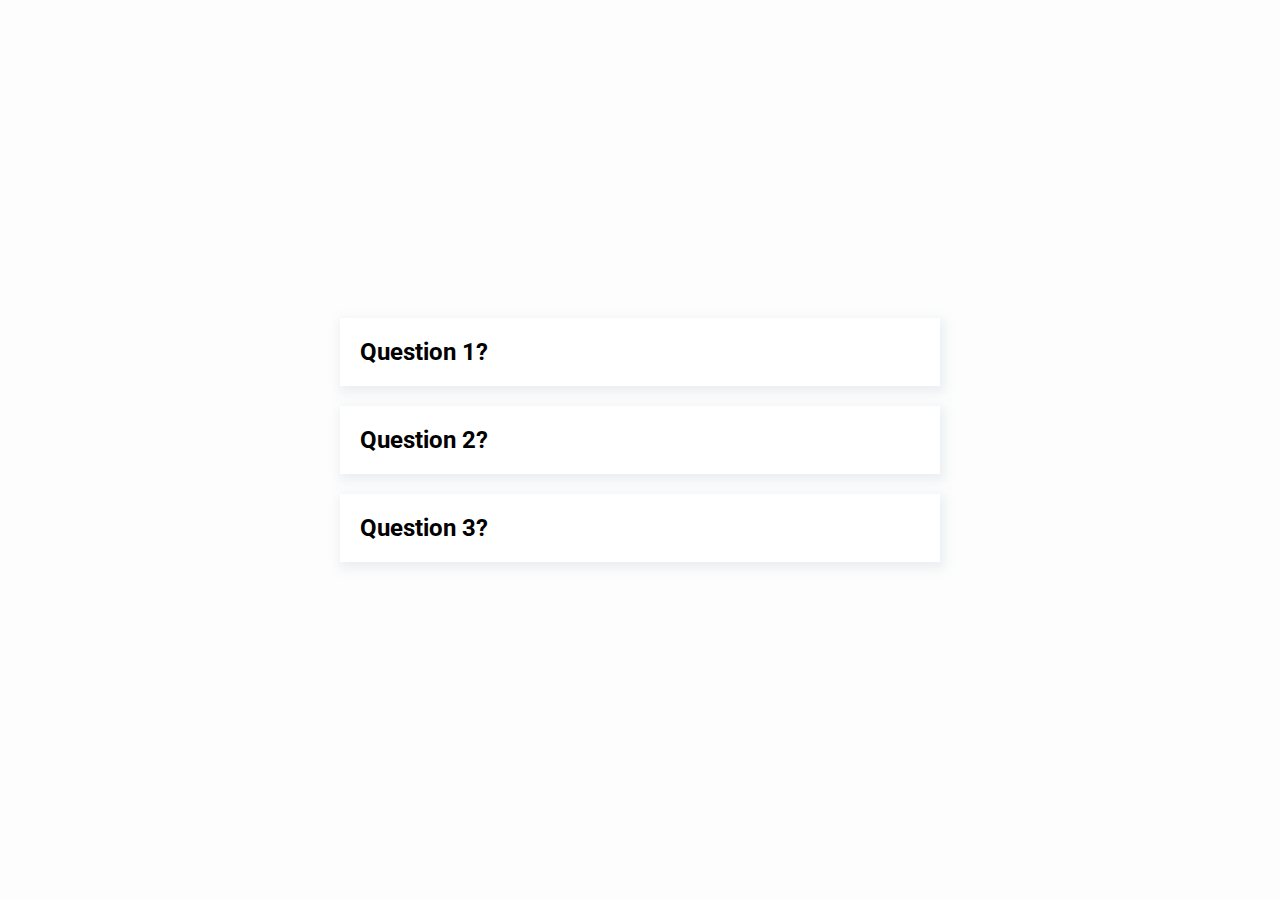
<file: according/index.html>
<!DOCTYPE html>
<html>
    <head>
        <title>Custom Accordion Using JS</title>
        <link rel="stylesheet" href="cs/style.css">
    </head>
    <body>
        <div class="container">
            <div class="faq">
                <div class="question">
                    <h2>Question 1?</h2>
                </div>
                <div class="answer">
                    <p>
                        Lorem, ipsum dolor sit amet consectetur adipisicing elit. Quod quibusdam aperiam sequi veniam corrupti earum, et eligendi dolor. Architecto quidem, temporibus sequi eligendi libero dignissimos!
                    </p>
                </div>
            </div>

            <div class="faq">
                <div class="question">
                    <h2>Question 2?</h2>
                </div>
                <div class="answer">
                    <p>
                        Lorem, ipsum dolor sit amet consectetur adipisicing elit. Quod quibusdam aperiam sequi veniam corrupti earum, et eligendi dolor. Architecto quidem, temporibus sequi eligendi libero dignissimos!
                    </p>
                </div>
            </div>

            <div class="faq">
                <div class="question">
                    <h2>Question 3?</h2>
                </div>
                <div class="answer">
                    <p>
                        Lorem, ipsum dolor sit amet consectetur adipisicing elit. Quod quibusdam aperiam sequi veniam corrupti earum, et eligendi dolor. Architecto quidem, temporibus sequi eligendi libero dignissimos!
                    </p>
                </div>
            </div>
        </div>
        <script src="js/main.js"></script>
    </body>
</html>
</file>
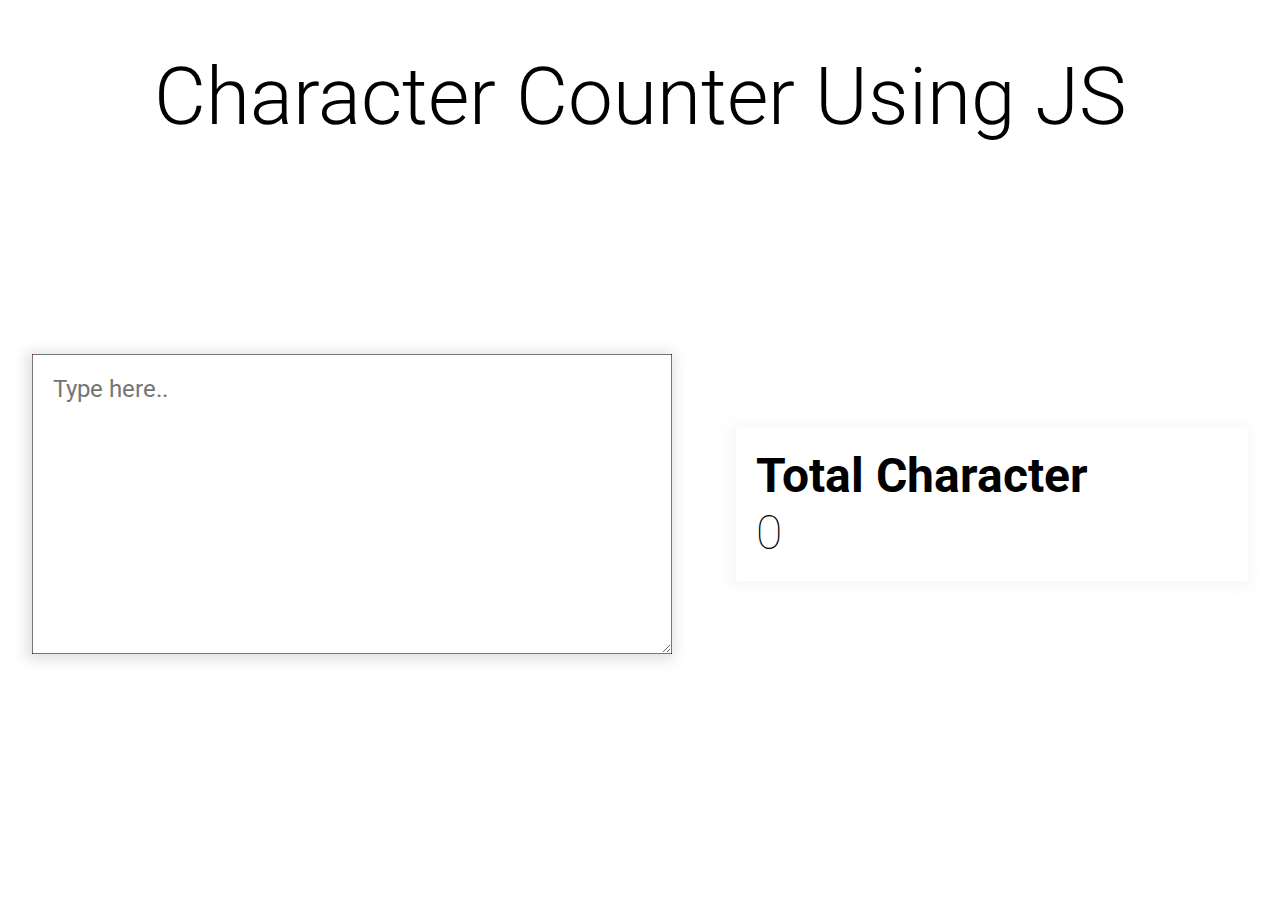
<file: character_Demo/index.html>
<!DOCTYPE html>
<html>
    <head>
        <title>Word Count Using JS</title>
        <link rel="stylesheet" href="css/style.css">
    </head>

    <body>
        <h1 class="page_title">Character Counter Using JS</h1>
        <div class="container">
            <div class="inputDiv">
                <textarea name="" id="txt" placeholder="Type here.."></textarea>
            </div>
            <div class="resultDiv">
                <h1 class="r_h1">Total Character</h1>
                <h2 class="result">0</h2>
            </div>
        </div>


        <script src="js/main.js"></script>
    </body>

</html>
</file>
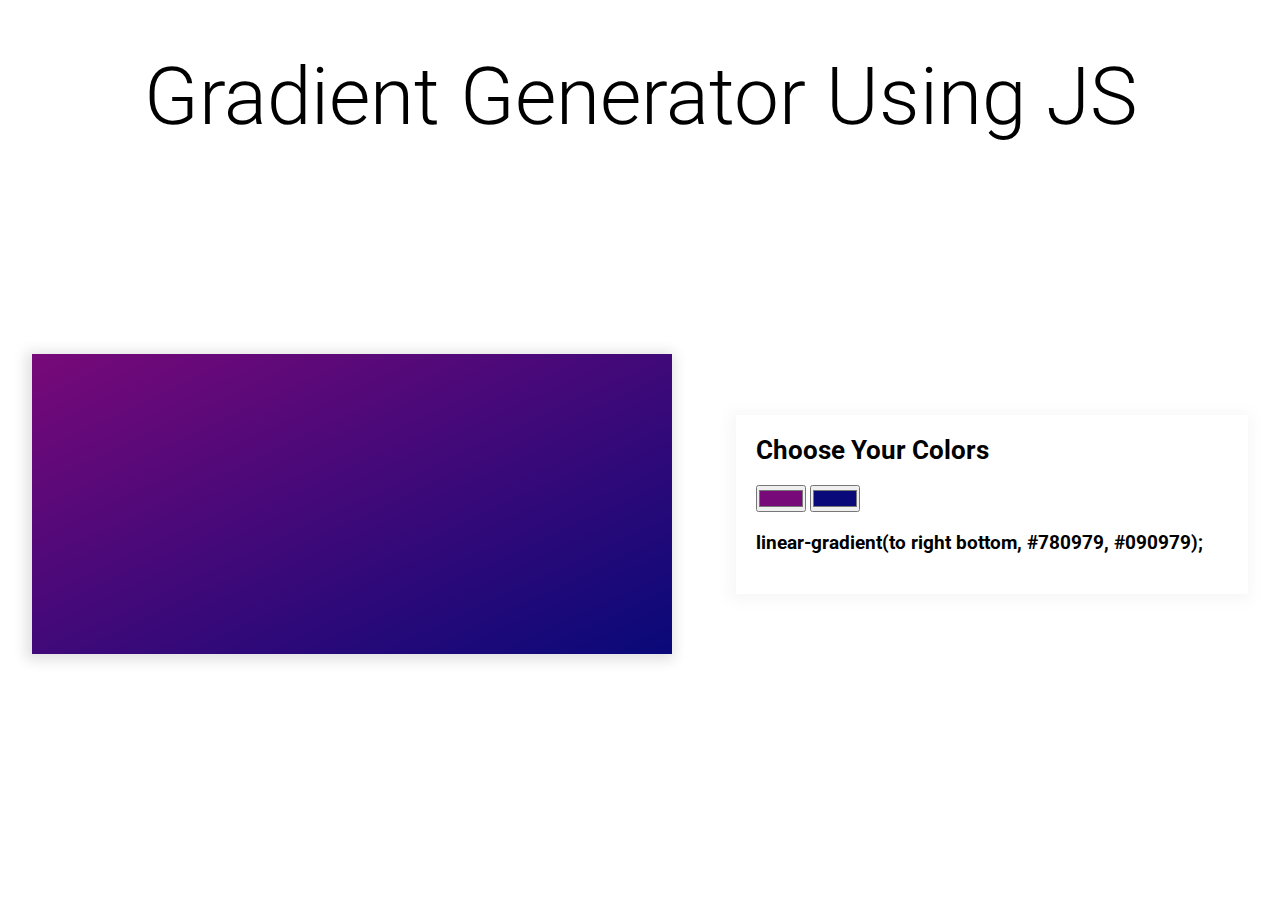
<file: ColorGradient/index.html>
<!DOCTYPE html>
<html>
    <head>
        <title>Gradient Generator Using JS</title>
        <link rel="stylesheet" href="css/style.css">
    </head>

    <body>

        <div>
            <h1 class="page_title">Gradient Generator Using JS</h1>
            <div class="container">
                <div class="resultDiv">
                
                </div>
                <div class="colorPicker">
                    <h2 class="colorp_h2">Choose Your Colors</h2>
                    <input type="color" id="first_color" value="#780979">
                    <input type="color" id="second_color" value="#090979">
                    <h3 id="output_h2">linear-gradient(to right bottom, #780979, #090979); </h3>
                </div>
            </div>
        </div>

        <script src="js/main.js"></script>
    </body>

</html>
</file>
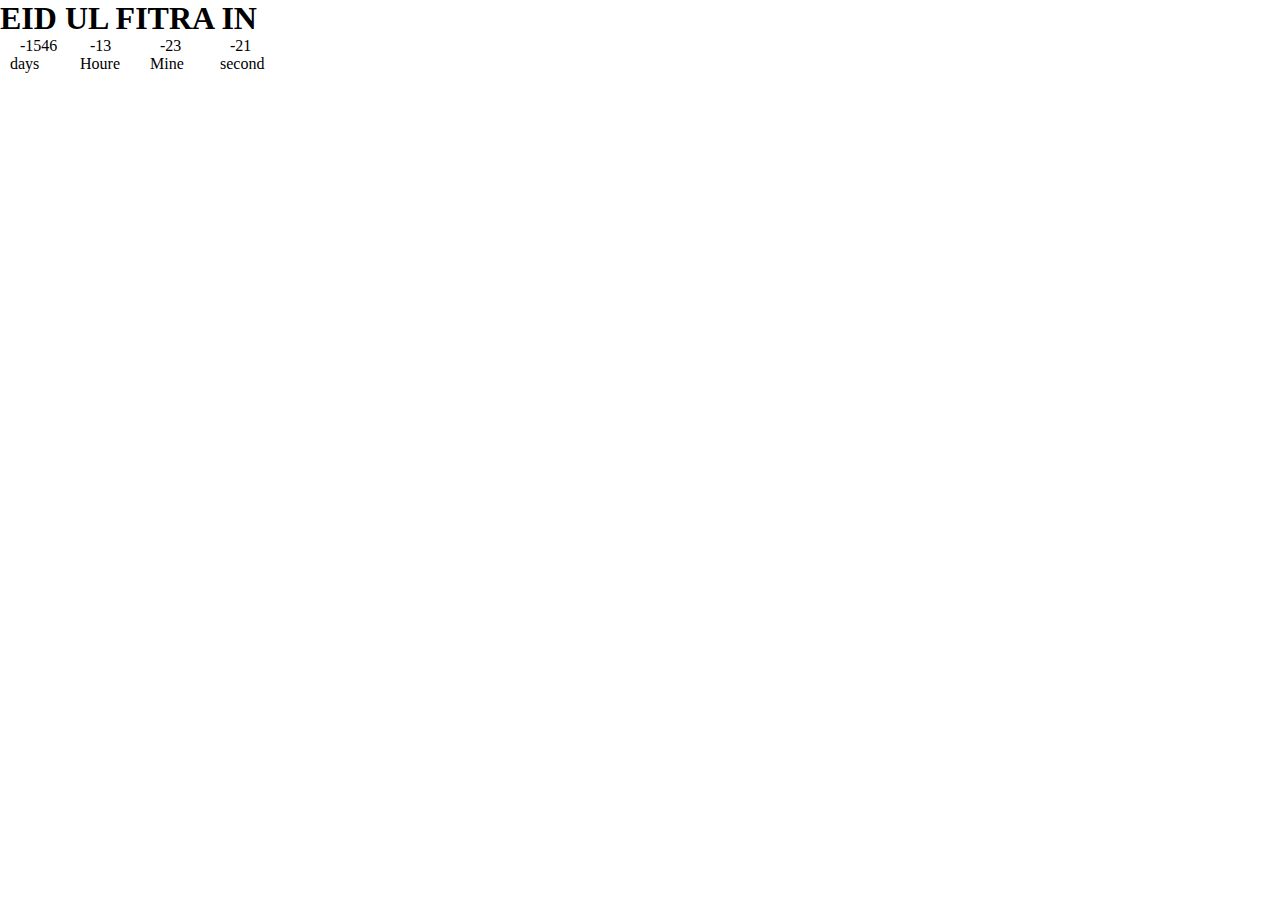
<file: countdown/index.html>
<!DOCTYPE html>
<!--[if lt IE 7]>      <html class="no-js lt-ie9 lt-ie8 lt-ie7"> <![endif]-->
<!--[if IE 7]>         <html class="no-js lt-ie9 lt-ie8"> <![endif]-->
<!--[if IE 8]>         <html class="no-js lt-ie9"> <![endif]-->
<!--[if gt IE 8]>      <html class="no-js"> <!--<![endif]-->
<html>
    <head>
        <meta charset="utf-8">
        <meta http-equiv="X-UA-Compatible" content="IE=edge">
        <title></title>
        <meta name="description" content="">
        <meta name="viewport" content="width=device-width, initial-scale=1">
        <link rel="stylesheet" href="css/style.css">
    </head>
    <body>
        <div class="container">
            <div class="coundown">
                <h1>EID UL FITRA IN</h1>
            </div>
            <div class="countdownlist">
                <div>
                    <div id="days">00</div>
                    <span>days</span>
                </div>
                <div>
                    <div id="houre">00</div>
                    <span>Houre</span>
                </div>
                <div>
                    <div id="mine">00</div>
                    <span>Mine</span>
                </div>
                <div>
                    <div id="second">00</div>
                    <span>second</span>
                </div>
            </div>
        </div>
        <script src="js/main.js"></script>
        
    </body>
</html>
</file>
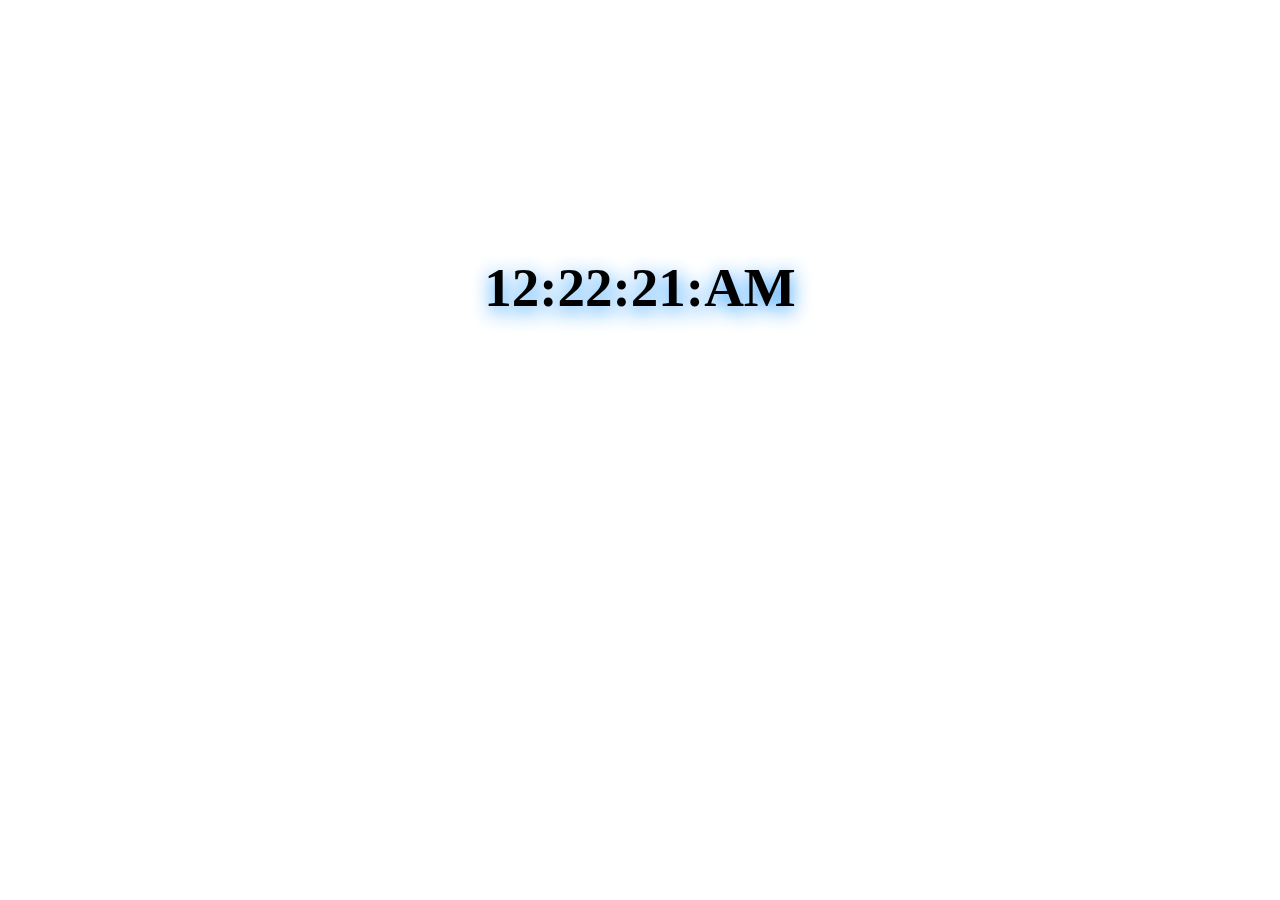
<file: digitalclock/index.html>
<!DOCTYPE html>
<html>
<head>
    <meta charset='utf-8'>
    <meta http-equiv='X-UA-Compatible' content='IE=edge'>
    <title>Page Title</title>
    <meta name='viewport' content='width=device-width, initial-scale=1'>
    <link rel='stylesheet' type='text/css' media='screen' href='style.css'>
</head>
<body>
    <div>
        <div class="clock">
            <h1 id="MyClockDisplay" class="clock" onload="showTime()">10:55:50 PM</h1>
        </div>
    </div>
    <script src="script.js"></script>
</body>
</html>
</file>
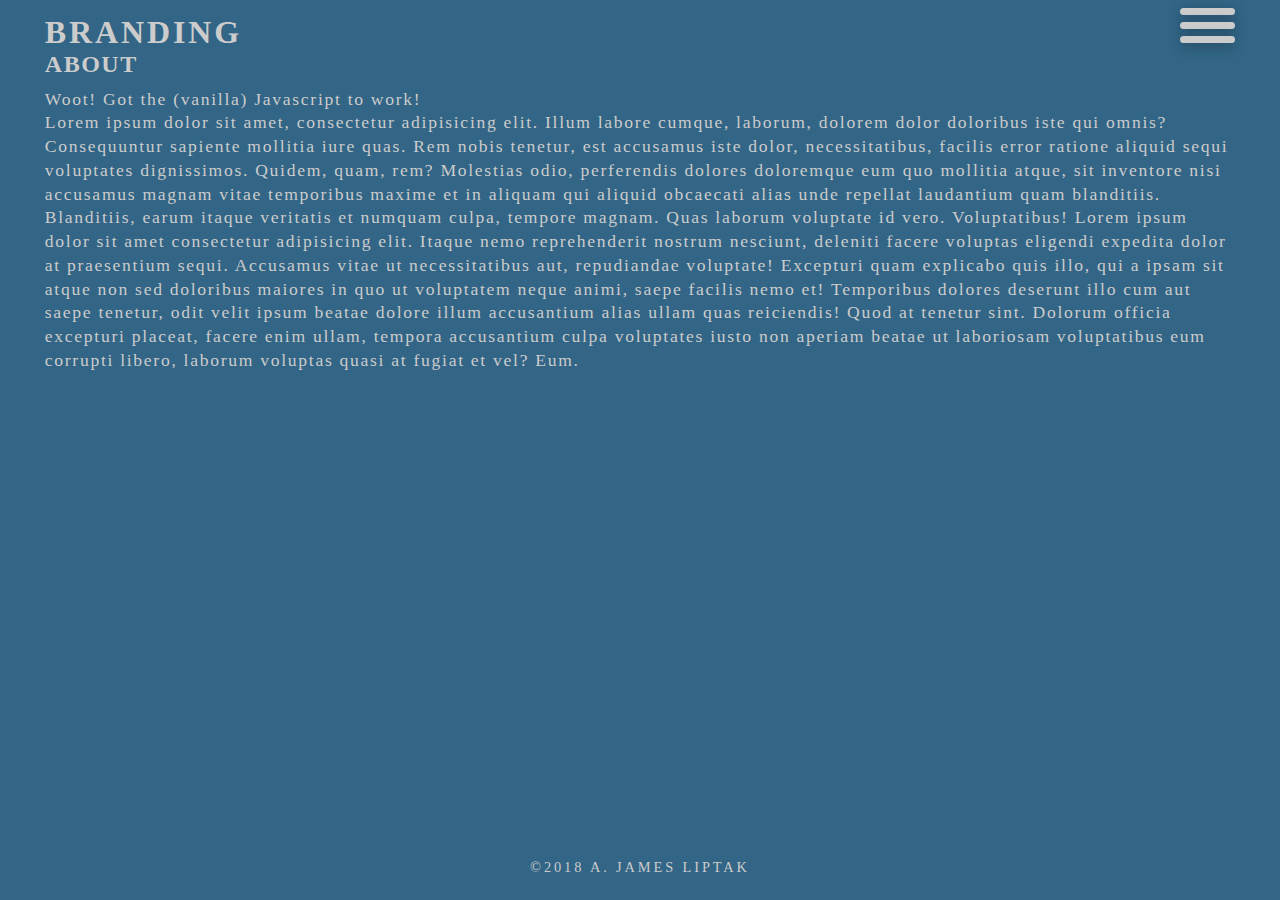
<file: navtoggle/index.html>
<!DOCTYPE html>

<html>
    <head>
        <meta charset="utf-8">
        <meta http-equiv="X-UA-Compatible" content="IE=edge">
        <title></title>
        <meta name="description" content="">
        <meta name="viewport" content="width=device-width, initial-scale=1">
        <link rel="stylesheet" href="css/style.css">
    </head>
    <body>
        <div class="wrapper active-element">
            <header class="main-header">
                <nav>
                    <div class="masthead active-element">
                        <h1><a href="#0">Branding</a></h1>
                        <div id="menu-toggle" class="menu-toggle active-element">
                            <div class="one"></div>
                            <div class="two"></div>
                            <div class="three"></div>
                        </div>
                    </div>
                    <div class="main-nav-list active-element">
                        <ul>
                            <li><a href="#0">Demo Reel</a></li>
                            <li><a href="#0">Faces</a></li>
                            <li><a href="#0" class="mobile-hide">Blog</a></li>
                            <li><a href="#0" class="active-link">About</a></li>
                            <li><a href="#0">Contact</a></li>
                        </ul>
                    </div>
                </nav>
            </header>
            <main class="main-contents">
                <h2>About</h2>
                 <p>Woot! Got the (vanilla) Javascript to work!</p>
                <p>Lorem ipsum dolor sit amet, consectetur adipisicing elit. Illum labore cumque, laborum, dolorem dolor doloribus iste qui omnis? Consequuntur sapiente mollitia iure quas. Rem nobis tenetur, est accusamus iste dolor, necessitatibus, facilis error ratione aliquid sequi voluptates dignissimos. Quidem, quam, rem? Molestias odio, perferendis dolores doloremque eum quo mollitia atque, sit inventore nisi accusamus magnam vitae temporibus maxime et in aliquam qui aliquid obcaecati alias unde repellat laudantium quam blanditiis. Blanditiis, earum itaque veritatis et numquam culpa, tempore magnam. Quas laborum voluptate id vero. Voluptatibus! Lorem ipsum dolor sit amet consectetur adipisicing elit. Itaque nemo reprehenderit nostrum nesciunt, deleniti facere voluptas eligendi expedita dolor at praesentium sequi. Accusamus vitae ut necessitatibus aut, repudiandae voluptate! Excepturi quam explicabo quis illo, qui a ipsam sit atque non sed doloribus maiores in quo ut voluptatem neque animi, saepe facilis nemo et! Temporibus dolores deserunt illo cum aut saepe tenetur, odit velit ipsum beatae dolore illum accusantium alias ullam quas reiciendis! Quod at tenetur sint. Dolorum officia excepturi placeat, facere enim ullam, tempora accusantium culpa voluptates iusto non aperiam beatae ut laboriosam voluptatibus eum corrupti libero, laborum voluptas quasi at fugiat et vel? Eum.</p>
            </main>
            <footer class="main-footer active-element"><span class="copyright">&copy;2018 A. James Liptak</span></footer>
        </div>
        <script src="js/javascript.js" async defer></script>
    </body>
</html>
</file>
<file: according/cs/style.css>
@import url('https://fonts.googleapis.com/css2?family=Roboto:wght@100;400;700&display=swap');

*{
    margin: 0px;
    padding: 0px;
    box-sizing: border-box;
    font-family: 'Roboto', sans-serif;
}

.container{
    height: 100vh;
    width: 100%;
    display: flex;
    flex-direction: column;
    justify-content: center;
    align-items: center;
    background-color: #fdfdfd;
}

.faq{
    width: 600px;
    padding: 10px 20px;
    margin-bottom: 20px;
    background-color: #fff;
    box-shadow: rgb(183 198 213 / 25%) 2px 4px 10px 3px;
    cursor: pointer;
}
.question{
    padding: 10px 0px;
}
.answer{
    height: 0;
    font-size: 1.3rem;
    font-weight: normal;
    overflow: hidden;
}

.faq.active .answer{
    height: auto;
}
</file>
<file: character_Demo/css/style.css>
@import url('https://fonts.googleapis.com/css2?family=Roboto:wght@100;400;700&display=swap');

*{
    margin: 0px;
    padding: 0px;
    box-sizing: border-box;
    font-family: 'Roboto', sans-serif;
}

.page_title{
    font-size: 5rem;
    font-weight: 300;
    text-align: center;
    margin-top: 50px;
}

.container{
    display: flex;
    justify-content: space-around;
    align-items: center;
    height: 80vh;
    width: 100%;
}

.inputDiv{
    height: 300px;
    width: 50%;
    background: linear-gradient(to right bottom, #780979, #090979);
    box-shadow: -2px 2px 13px 4px rgb(0 0 0 / 12%);
}
.inputDiv textarea{
    width: 100%;
    height: 100%;
    padding: 20px;
    font-size: 1.5rem;
}
.resultDiv{
    width: 40%;
    padding: 20px;
    box-shadow: -2px 2px 13px 4px rgba(182, 178, 178, 0.12);
}
.r_h1{
    font-size: 3rem;
    font-weight: bold;
}

.result{
    font-size: 3rem;
    font-weight: lighter;
}
</file>
<file: ColorGradient/css/style.css>
@import url('https://fonts.googleapis.com/css2?family=Roboto:wght@100;400;700&display=swap');

*{
    margin: 0px;
    padding: 0px;
    box-sizing: border-box;
    font-family: 'Roboto', sans-serif;
}

.page_title{
    font-size: 5rem;
    font-weight: 300;
    text-align: center;
    margin-top: 50px;
}

.container{
    display: flex;
    justify-content: space-around;
    align-items: center;
    height: 80vh;
    width: 100%;
}

.resultDiv{
    height: 300px;
    width: 50%;
    background: linear-gradient(to right bottom, #780979, #090979);
    box-shadow: -2px 2px 13px 4px rgb(0 0 0 / 12%);
}

.colorPicker{
    width: 40%;
    padding: 20px;
    box-shadow: -2px 2px 13px 4px rgba(182, 178, 178, 0.12);
}

.colorp_h2{
    font-size: 1.6rem;
    margin-bottom: 20px;
}

#output_h2{
    margin: 20px 0px;
}
</file>
<file: countdown/css/style.css>
@import url('https://fonts.googleapis.com/css2?family=Open+Sans&display=swap');

*{
 margin: 0 auto;
}
.countdownlist div{
    float: left;
    margin-left: 10px;
    width: 60px;
}
</file>
<file: digitalclock/style.css>
*{
    margin: 0 auto;
    margin-top: 0px;
    margin-top: 10%;
}
.clock{
    text-align: center;
    text-shadow: 0px 5px 20px #0e8eff;
    font-weight: bold;
    font-size: 55px;
}
</file>
<file: navtoggle/css/style.css>
*{
    padding: 0; border: 0; margin: 0; 
    box-sizing: border-box;
    list-style-type: none; /* Styled in normalize.css */
    text-decoration: none;
    color: #ccc;
}

body{
    background-color: rgb(50, 101, 134);
}

.wrapper{
    display: flex;
    flex-direction: column;
    height: 100vh;
    margin: 0 auto;
    max-width: 1550px;
    padding-top: .5rem;
    width: 93%;

}

.main-header a{
    letter-spacing: .18rem;
    text-transform: uppercase;
}

.masthead{
    /* Both of these are needed to keep the #menu-toggle visible when nav list is active / open. */
    position: relative;
    z-index: 1000;
    /********************************/
    top: 0;
    left: 0;
    width: 100%;
    align-items: baseline;
    display: flex;
    justify-content: space-between;
}

.masthead h1{
    transition-delay: 450ms;
}

.menu-toggle{
    cursor: pointer;
    width: 55px;
    z-index: 3;
}

.menu-toggle div{
    background-color: #ccc;
    border-radius: 25px;
    box-shadow: 0px 3px 13px rgba(0,0,0,.3);
    height: 7px;
    transition-duration: 250ms;
    transition-timing-function: cubic-bezier(.13,.24,.35,1.64);
}

.menu-toggle .one,
.menu-toggle .two{
    margin-bottom: 7px;
}

.main-contents{
    flex: auto;
}

.main-contents h2{
    letter-spacing: 1.5px;
    margin-bottom: .6rem;
    text-transform: uppercase;
}

.main-contents p{
    font-size: 1.1rem;
    letter-spacing: 1.7px;
    line-height: 1.35;
         color: #ccc;
         transition-delay: 150ms;
         transition-duration: 850ms;
}

/*** Just getting silly now ***************************/
.main-footer span{
/*      color: #ccc; */
     transition-delay: 150ms;
     transition-duration: 1350ms;
}

/*********************************************/
.main-footer{
    font-size: .9em;
    letter-spacing: .18rem;
    margin-bottom: 1.5rem;
     margin-top: 4rem;
    text-align: center;
    text-transform: uppercase;
}


/************* Style and animate the nav overlay ***********************/
.main-nav-list::before,
.main-nav-list::after{
    background-color:#b94071;
    content:"";
    position: absolute;
    top: 0;
    height: 100vh;
    width: 0vw;
    transition: all 100ms ease-in-out 300ms;
}

.main-nav-list::before{
    left: 0;
}
.main-nav-list::after{
    right: 0;
}

.main-nav-list ul{
    position: absolute;
    top: -30%;
    left: 50%;
    transform: translate(-50%,-50%);
    transition-duration: 300ms;
    transition-timing-function: ease-in-out;
    z-index: 2000;
}

.main-nav-list a{
    display: block;
    font-size: 2rem;
    letter-spacing: 3px;
    margin-bottom: 15px;
    opacity: 0;
    text-align: center;
    text-transform: uppercase;
    transition-delay: 130ms;
}

.main-nav-list .mobile-hide{/** Hide the link when viewing site on mobile devices. **/
    display: none;
}

/************* Style the nav elements when active. ***********************/
.masthead.active h1{
    text-shadow: 0px 3px 3px rgba(0,0,0,.4);
}

.menu-toggle.active .one{
    box-shadow: 0px 3px 13px rgba(0,0,0,.4);
    transform: translate(0, 14px) rotate(45deg);
}

.menu-toggle.active .two{
    background-color: transparent;
    box-shadow: none;
    transform: translateX(-55px);
}

.menu-toggle.active .three{
    box-shadow: 0px 3px 13px rgba(0,0,0,.4);
    transform: translate(0,-14px) rotate(-45deg);
}

.main-nav-list.active::before,
.main-nav-list.active::after{
    width: 25vw;
/*     transition-duration: 1000ms; */
}
.main-nav-list.active ul{
    top: 50%;
    transform: translate(-50%,-50%);
    transition-delay: 560ms;
    transition-duration: 240ms;
    transition-timing-function: cubic-bezier(.1, .2, .3, 1.4);
}

.main-nav-list.active a{
    transition-delay: 600ms;
    opacity: 1;
}


/*** Just getting silly now ***************************/
.wrapper.active p{
     color: rgb(50, 101, 134);
               transition-delay: 150ms;
     transition-duration: 350ms;
}

.main-footer.active span{
     color: rgb(50, 101, 134);
          transition-duration: 350ms;
}
</file>
